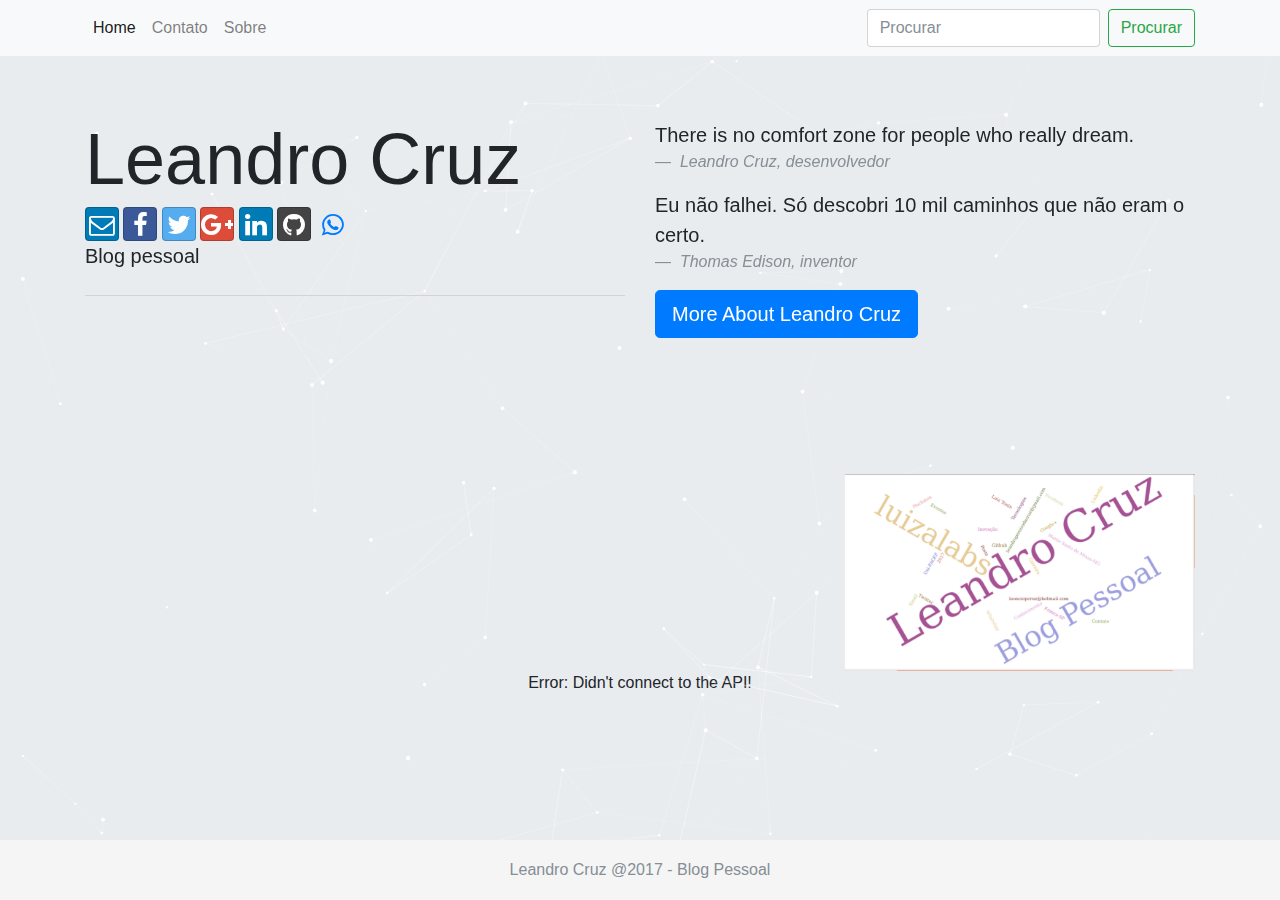
<file: index.html>
<!doctype html><html lang="en"><head><script type="text/javascript" src="https://connect.facebook.net/pt_BR/sdk.js#xfbml=1&version=v2.10"></script><script async src="https://www.googletagmanager.com/gtag/js?id=UA-106977015-1"></script><script>window.dataLayer=window.dataLayer||[];function gtag(){dataLayer.push(arguments)}gtag("js",new Date());gtag("config","UA-106977015-1");</script><meta charset="utf-8"><meta property="fb:admins" content="1973369569569674"/><meta property="og:url" content="https://leandropereiradacruz.github.io"/><meta property="og:type" content="website"/><meta property="og:title" content="Blog Leandro Cruz"/><meta property="og:description" content="Blog pessoal"/><meta property="og:image" content="https://leandropereiradacruz.github.io/assets/img/wordcloud.png"/><title>Leandro Cruz - Blog Pessoal</title><base href="/"><meta name="viewport" content="width=device-width,initial-scale=1"><link rel="icon" type="image/x-icon" href="favicon.ico"><link href="styles.0bff8a23617b959e6643.bundle.css" rel="stylesheet"/></head><body><canvas id="canvas"></canvas><app-root></app-root><script type="text/javascript" src="inline.2362c5d8787dd619bea2.bundle.js"></script><script type="text/javascript" src="polyfills.c9b879328f3396b2bbe8.bundle.js"></script><script type="text/javascript" src="scripts.95090462899e63b15fe0.bundle.js"></script><script type="text/javascript" src="vendor.c187392cec0209975a4d.bundle.js"></script><script type="text/javascript" src="main.bb4d2de225f0f100639b.bundle.js"></script></body></html>
</file>
